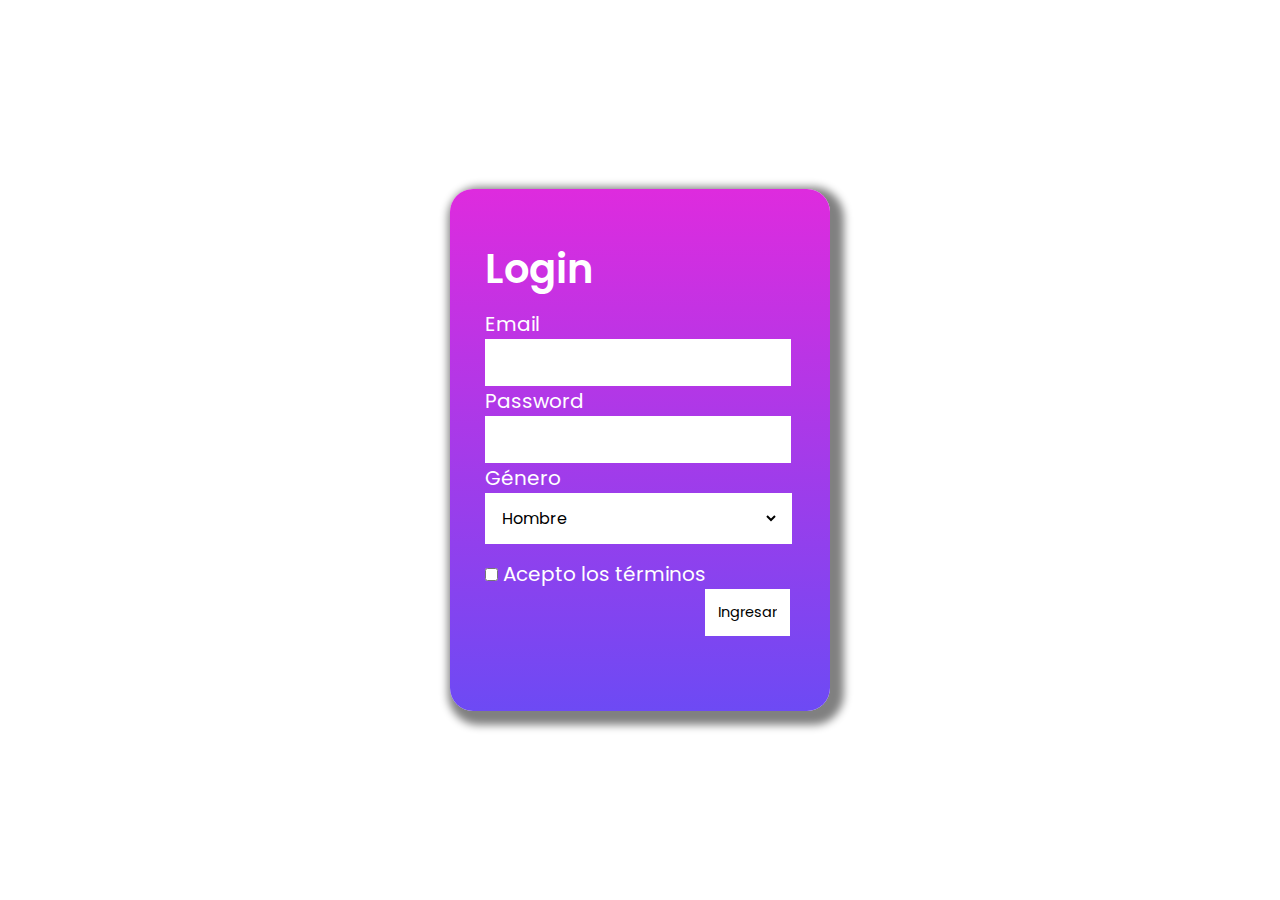
<file: ejercicio2-html-y-css/index.html>
<!DOCTYPE html>
<html>
<head>
<meta charset="UTF-8">
<meta name="viewport" conten=width=device-width, initial-scale=1.0">
<title>Login</title>
<link rel="stylesheet" href="styles.css" />
<link rel="stylesheet" href="https://cdnjs.cloudflare.com/ajax/libs/font-awesome/5.15.2/css/all.min.css"/>
</head>
<body>
  <div class="wrapper">
  <form  action="#">
  <div class="tittle"><span>Login</span></div>
  <div>
      
      
      <label>Email</label>
     

      
      <input class="WE" type="text" placeholder="">
      

    
      <label>Password</label>
      

      
      <input type="text" placeholder="">
      

      
      <label>Género</label>
      

      <div>
      <select class="row button" > 
        <option value="1">Hombre</option> 
        <option value="2">Mujer</option> 
        <option value="3">Otro</option> 
      </select> 
      </div>

      <div>
      <input type="checkbox" onclick="agreesubmit(this)" name="condiciones"/><label> Acepto los términos</label>
      </div>
      <div class="in"> 
      <input type="submit" value="Ingresar" id="button" />
    </div> 
  </div> 
</form>
  </div>

  </body>
</body>
</html>
</file>
<file: ejercicio2-html-y-css/styles.css>
/*Responsive */ 
 @import url('https://fonts.googleapis.com/css2?family=Poppins:wght@200;300;400;500;600;700&display=swap');
*{
    margin: 0;
    padding: 0;
    box-sizing: border-box;
    font-family: 'Poppins',Arial;
    

}
html,body{
    display:grid;
    height: 100%;
    place-items:center;
    background: transparent;
}
.wrapper{
    width: 380px;
    border: radius 5px;
    border-radius: 29px 29px 0 0;
}
.wrapper .tittle {
    line-height: 80px;
    color: white;
    padding-left: 0px;
    font-size: 40px;
    font-weight: 600;
}
.wrapper form{
    padding: 40px 80px 75px 35px;
    border-radius: 23px;
    box-shadow: 6px 6px 8px 8px grey;
    background: linear-gradient(#de2bde, #6d4af4);
  }
  .wrapper form .row{
    height: 45px;
    width: 330px; 
    margin-bottom: 15px;
    padding-left: 5px;
    position: center;
    background: transparent;
    
  }
  .wrapper form .row {
    height: 100%;
    width: 100%;
    outline: none;
    padding-left: 60px;
    border: 1x solid lightgrey;
    font-size: 25px;
    transition: all 0.4s ease;
    
  }
  
  .wrapper form .row i{
    position: absolute;
    width: 3px;
    height: 100%;
    color: #fff;
    font-size: 18px;
    background: #fff;
    border: 1px solid transparent;
    border-radius: 5px 0 0 5px;
    display: flex;
    align-items: center;
    justify-content: center;
  }
  .wrapper form .pass{
    margin: -6px 0 90px 0;
  }
  
  .wrapper form .pass a:hover{
    text-decoration: underline;
  }
  .wrapper form  .button {
    
    font-size: 16px;
    font-weight: 20px;
    width: 307px;
    background-color: white;
    padding-left: 0px;
    border: 13px solid transparent;
    cursor: pointer;
    

  }
  .wrapper form input {
    
    font-size: 14.5px;
    font-weight: 10px;
    background-color: #fff;
    padding-left: 0px;
   
    border: 13px solid transparent;
    cursor: pointer;
  }
 
  .wrapper form .signup-link{
    text-align: center;
    margin-right: 100px;
    font-size: 127px;
    
  }
  .wrapper form label{
    color: white;
    font-size: 20px;
  }
  .wrapper .in{
color : black;
padding-left: 220px;

   
  }
</file>
